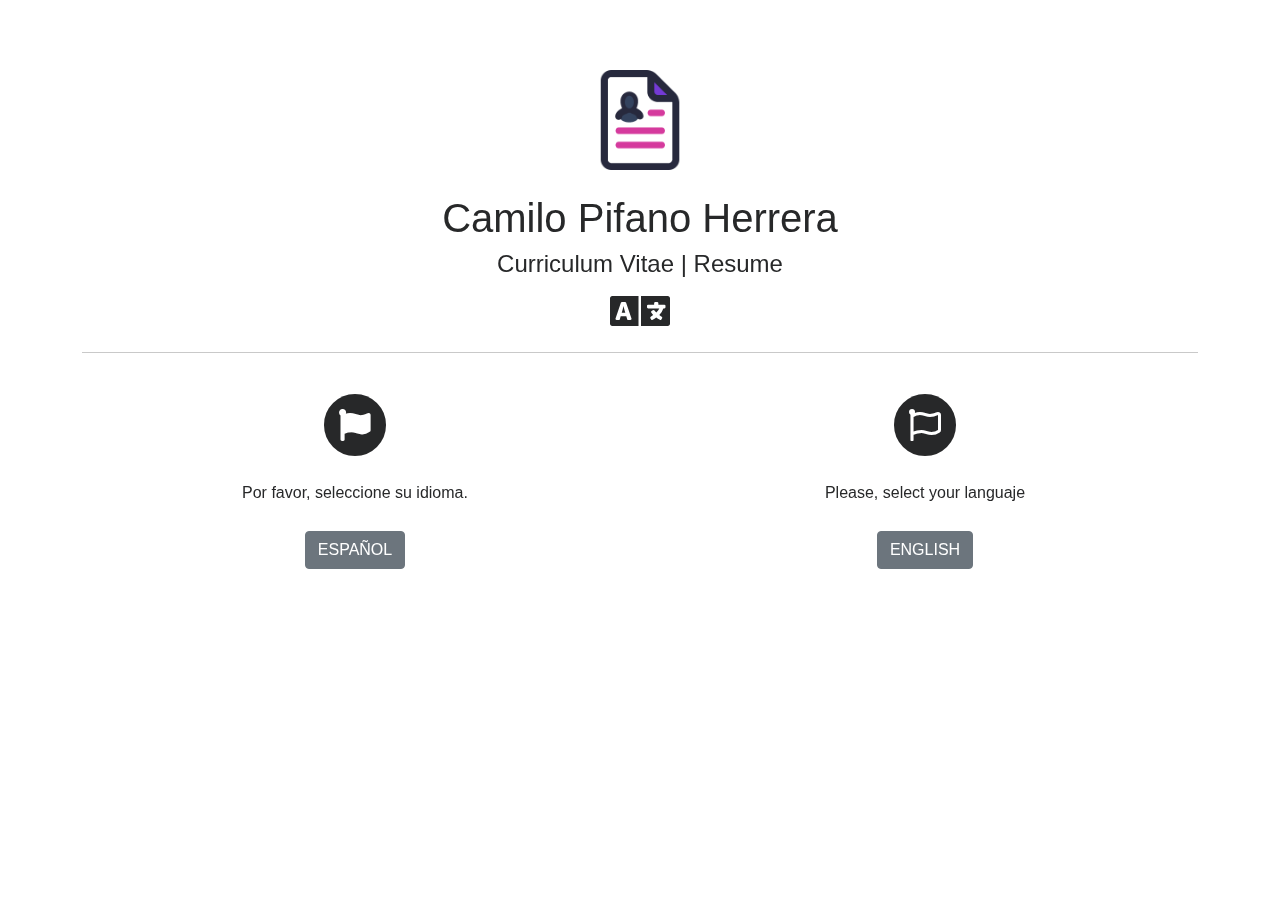
<file: index.html>
<!DOCTYPE html>
    <html lang="en">
    <head>
        <meta charset="UTF-8">
        <meta http-equiv="X-UA-Compatible" content="IE=edge">
        <meta name="viewport" content="width=device-width, initial-scale=1.0">
        <title>Camilo Pifano Herrera - CV</title>
        <link rel="shortcut icon" type="image/png" href="img/favicon.png" />

        <!-- ======= IMPORT LIBRARIES ============================================================================== -->
        <!-- Bootstrap -->
        <link rel="stylesheet" href="includes/bootstrap-5.0.0-beta3-dist/css/bootstrap.min.css" />
        <script src="includes/bootstrap-5.0.0-beta3-dist/js/bootstrap.bundle.min.js"></script>

        <!-- AOS / Animate On Scroll Library -->
        <link rel="stylesheet" href="includes/aos-2.3.4/aos.css">
        <script src="includes/aos-2.3.4/aos.js"></script>

        <!-- Font Awesome -->
        <link rel="stylesheet" href="includes/fontawesome-free-5.15.3-web/css/all.css">

        <!-- Lang CSS -->
        <link rel="stylesheet" href="css/lang.css">

        <!-- Lang JS -->
        <script src="js/lang.js"></script>
        <!-- ======================================================================================================= -->
    </head>
    <body>
        
        <div class="container text-center" data-aos="fade-up">
            <img class="cv" src="img/favicon.png" alt="CV" />
            <br/><br/>
            <h1>Camilo Pifano Herrera</h1>
            <h4>Curriculum Vitae | Resume</h4>
            <i class="fas fa-language fa-3x"></i>
            <br/>
            <hr/>
            <br/>
            <div class="row">
                <div class="col-lg-6">
                    <span class="fa-stack fa-2x">
                        <i class="fas fa-circle fa-stack-2x"></i>
                        <i class="fas fa-flag fa-stack-1x fa-inverse"></i>
                    </span>
                    <br/><br/>
                    Por favor, seleccione su idioma.
                    <br/><br/>
                    <h2><a href="es.html" class="btn btn-secondary">ESPAÑOL</a></h2>
                </div>

                <div class="col-lg-6">
                    <span class="fa-stack fa-2x">
                        <i class="fas fa-circle fa-stack-2x"></i>
                        <i class="far fa-flag fa-stack-1x fa-inverse"></i>
                    </span>
                    <br/><br/>
                    Please, select your languaje
                    <br/><br/>
                    <h2><a href="en.html" class="btn btn-secondary">ENGLISH</a></h2>
                </div>
            </div>
        </div>

    </body>
</html>
</file>
<file: css/lang.css>
/*--------------------------------------------------------------*/
/* GENERAL:                                                     */
/*--------------------------------------------------------------*/
body {
    font-family: "Open Sans", sans-serif;
    color: #272829;
}

a {
    color: #743ad5;
    text-decoration: none;
}
  
a:hover {
    color: #d53a9d;
    text-decoration: none;
}
  
h1, h2, h3, h4, h5, h6 {
    font-family: "Raleway", sans-serif;
}

img.cv{
    margin-top: 70px;
    max-width: 100px;
}
/*--------------------------------------------------------------*/
</file>
